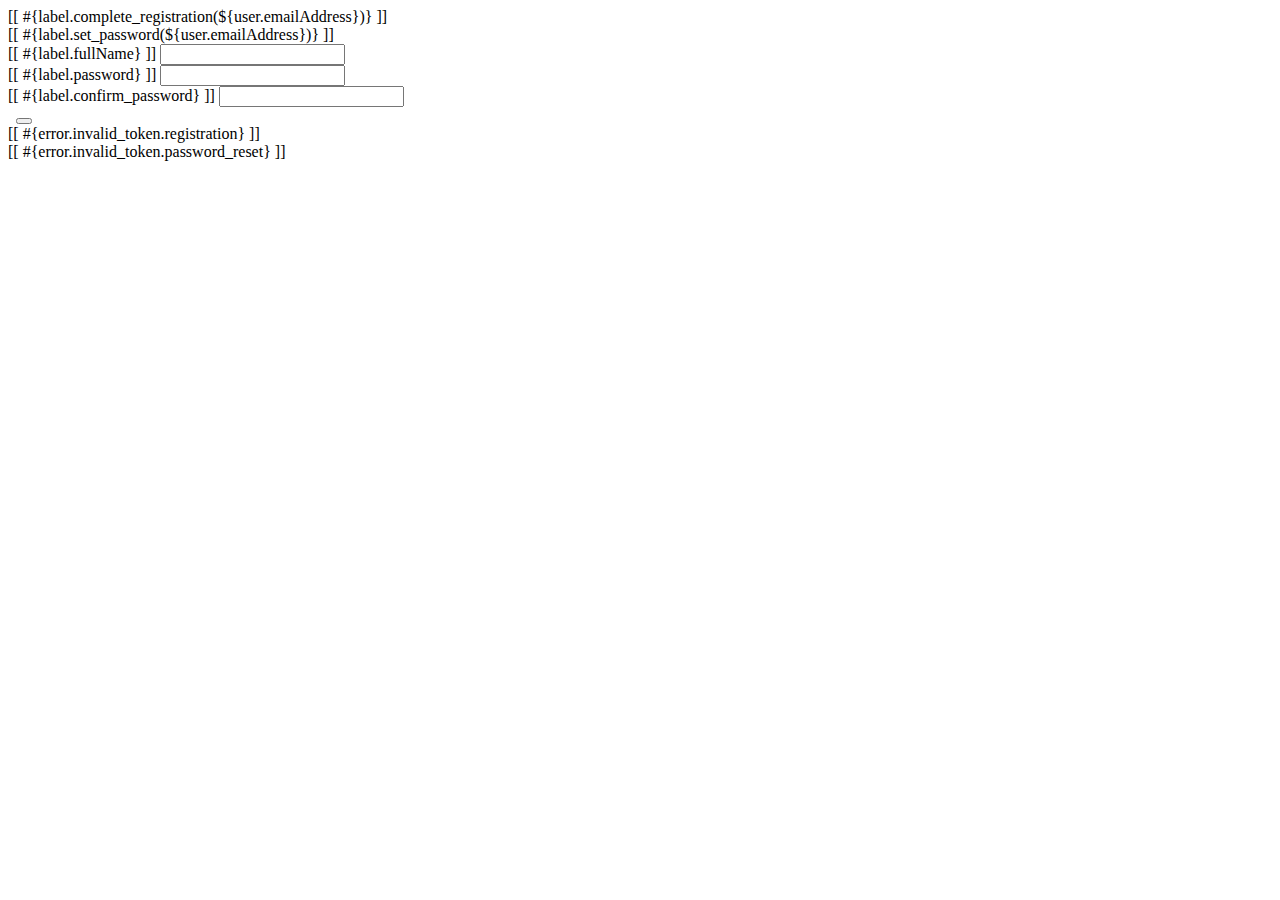
<file: src/main/resources/templates/new_password.html>
<!DOCTYPE HTML>
<html xmlns:th="http://www.thymeleaf.org">
<head th:include="fragments/head :: sharedHeadContent">
</head>
<body>
	<div class="container">
		<div th:replace="fragments/common_heading :: commonHeading"></div>
		<div th:if="${requestValid}">
			<div class="row">
				<div class="twelve columns">
					<div th:if="${registerAction}">[[ #{label.complete_registration(${user.emailAddress})} ]]</div>
					<div th:if="${!registerAction}">[[ #{label.set_password(${user.emailAddress})} ]]</div>
					<input type="hidden" id="resetPwdEmail" name="email" th:value="${user.emailAddress}" />
					<input type="hidden" id="resetPwdConfirmationId" th:name="${confirmationIdParamName}" th:value="${confirmationId}" />
				</div>
			</div>
			<div th:if="${registerAction}" class="row">
				<div class="eight columns">
					<label for="resetPwdFullName">[[ #{label.fullName} ]]</label>
					<input class="u-full-width" type="text" name="fullName" th:value="${user.fullName}" id="resetPwdFullName" />
				</div>
			</div>			
			<div class="row">
				<div class="four columns">
					<label for="resetPwdPassword">[[ #{label.password} ]]</label>
					<input class="u-full-width" type="password" name="password" id="resetPwdPassword" />
				</div>
				<div class="four columns">
					<label for="resetPwdPasswordConfirmation">[[ #{label.confirm_password} ]]</label>
					<input class="u-full-width" type="password" name="passwordConfirmation" id="resetPwdPasswordConfirmation"  />
				</div>
				<div class="four columns">
					<label>&nbsp;</label>
					<button class="u-full-width button-primary" onclick="doSetNewPassword()" id="btnSetNewPassword">
						<span th:text="#{label.submit}"></span> <i class="waitIndicator fa fa-circle-o-notch fa-spin fa-fw"></i>
					</button>
				</div>
			</div>
		</div>
		<div th:if="${!requestValid}">
			<div th:if="${registerAction}" class="row">[[ #{error.invalid_token.registration} ]]</div>
			<div th:if="${!registerAction}" class="row">[[ #{error.invalid_token.password_reset} ]]</div>
		</div>
	</div>
</body>
</html>
</file>
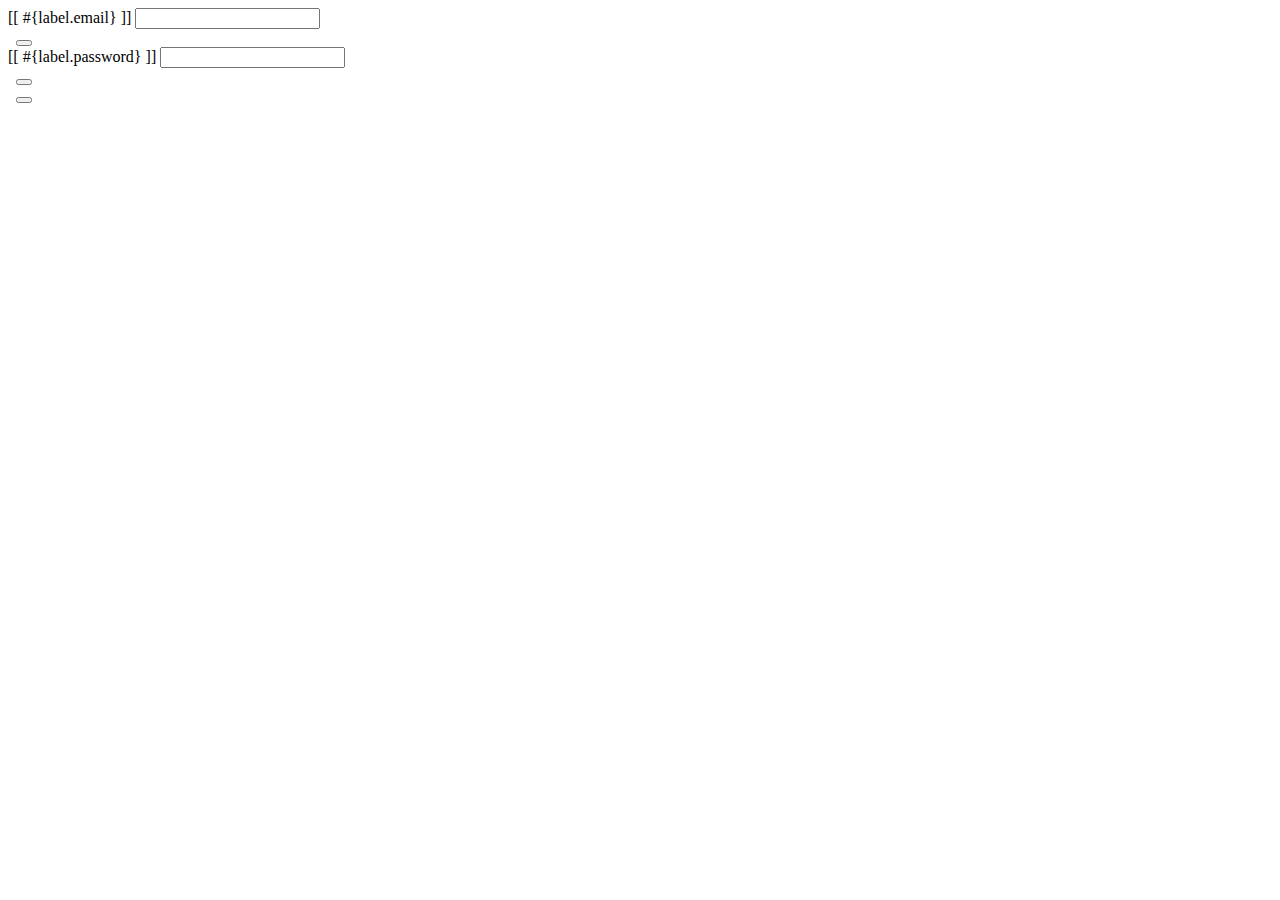
<file: src/main/resources/templates/signin.html>
<!DOCTYPE HTML>
<html xmlns:th="http://www.thymeleaf.org">
<head th:include="fragments/head :: sharedHeadContent">
</head>
<body>
	<div class="container">
		<div th:replace="fragments/common_heading :: commonHeading"></div>
		<div class="row">
			<div class="eight columns">
				<label for="signinFormEmail">[[ #{label.email} ]]</label>
				<input class="u-full-width" type="text" id="signinFormEmail" name="email" />
			</div>
			<div class="four columns">
				<label for="btnLogin">&nbsp;</label>
				<button class="u-full-width button-primary" onclick="doRegister()" id="btnRegister">
					<span th:text="#{label.register}"></span>
					<i class="waitIndicator fa fa-circle-o-notch fa-spin fa-fw"></i>
				</button>
			</div>
		</div>
		<div class="row">
			<div class="four columns">
				<label for="signinFormPassword">[[ #{label.password} ]]</label>
				<input class="u-full-width" type="password" id="signinFormPassword" name="password" />
			</div>	
			<div class="four columns">
				<label for="btnLogin">&nbsp;</label>
				<button class="u-full-width button-primary" onclick="doLogin()" id="btnLogin">
					<span th:text="#{label.login}"></span>
					<i class="waitIndicator fa fa-circle-o-notch fa-spin fa-fw"></i>
				</button>
			</div>
			<div class="four columns">
				<label for="btnLogin">&nbsp;</label>
				<button class="u-full-width button-primary" onclick="doResetPassword()" id="btnResetPassword">
					<span th:text="#{label.reset_password}"></span>
					<i class="waitIndicator fa fa-circle-o-notch fa-spin fa-fw"></i>
				</button>
			</div>
		</div>
	</div>
</body>
</html>
</file>
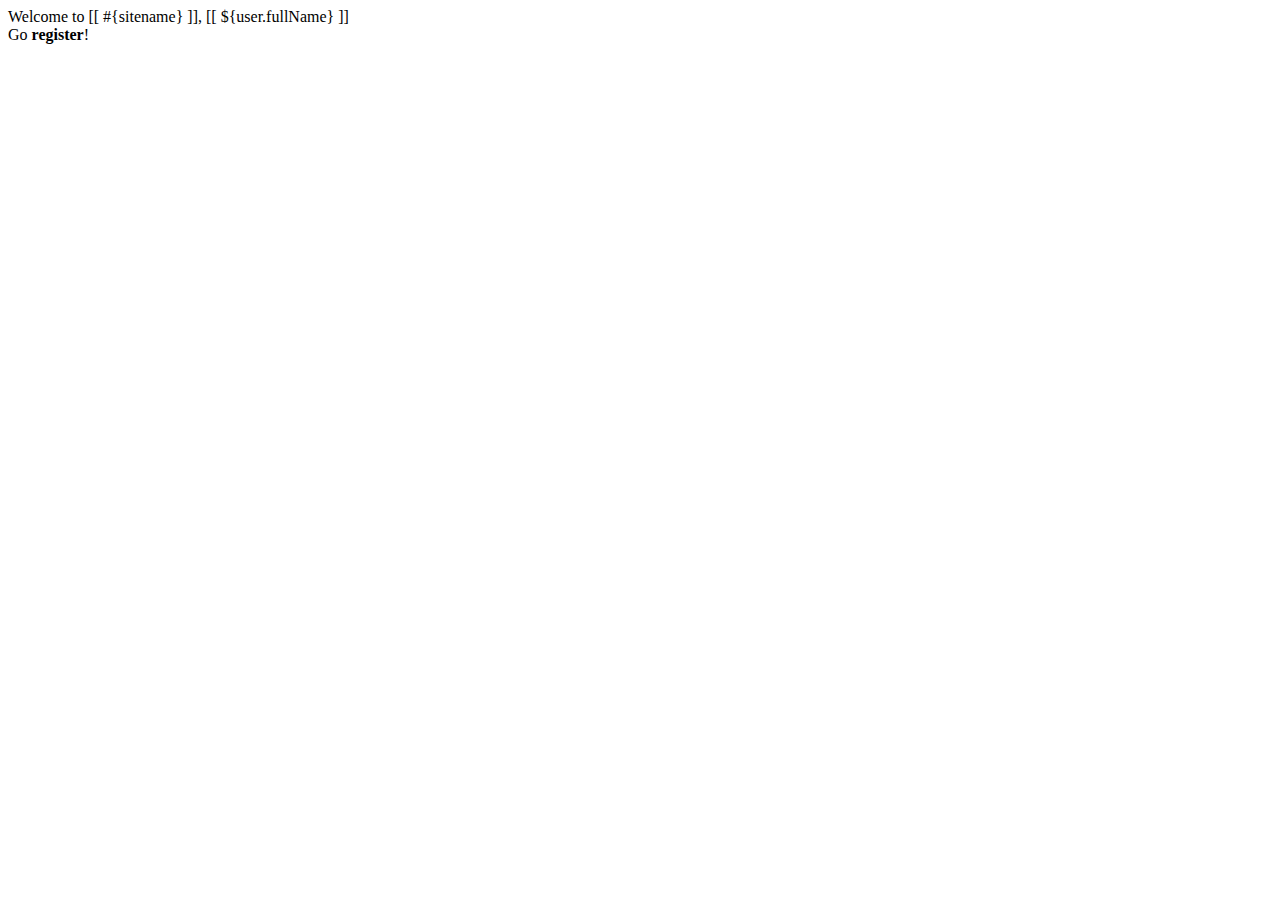
<file: src/main/resources/templates/email/register.html>
<html xmlns:th="http://www.thymeleaf.org">
	<body>
		<div>Welcome to [[ #{sitename} ]], [[ ${user.fullName} ]]</div>
		<div>
			Go <B>register</B>!
			<a th:href="@{${siteBaseUrl+'/set_new_password'}(email=${user.emailAddress},${confirmationIdParamName}=${confirmationRequestId},action=register)}" th:text="#{mail.confirmation.cofirmlinktext}"></a>
		</div>
	</body>
</html>
</file>
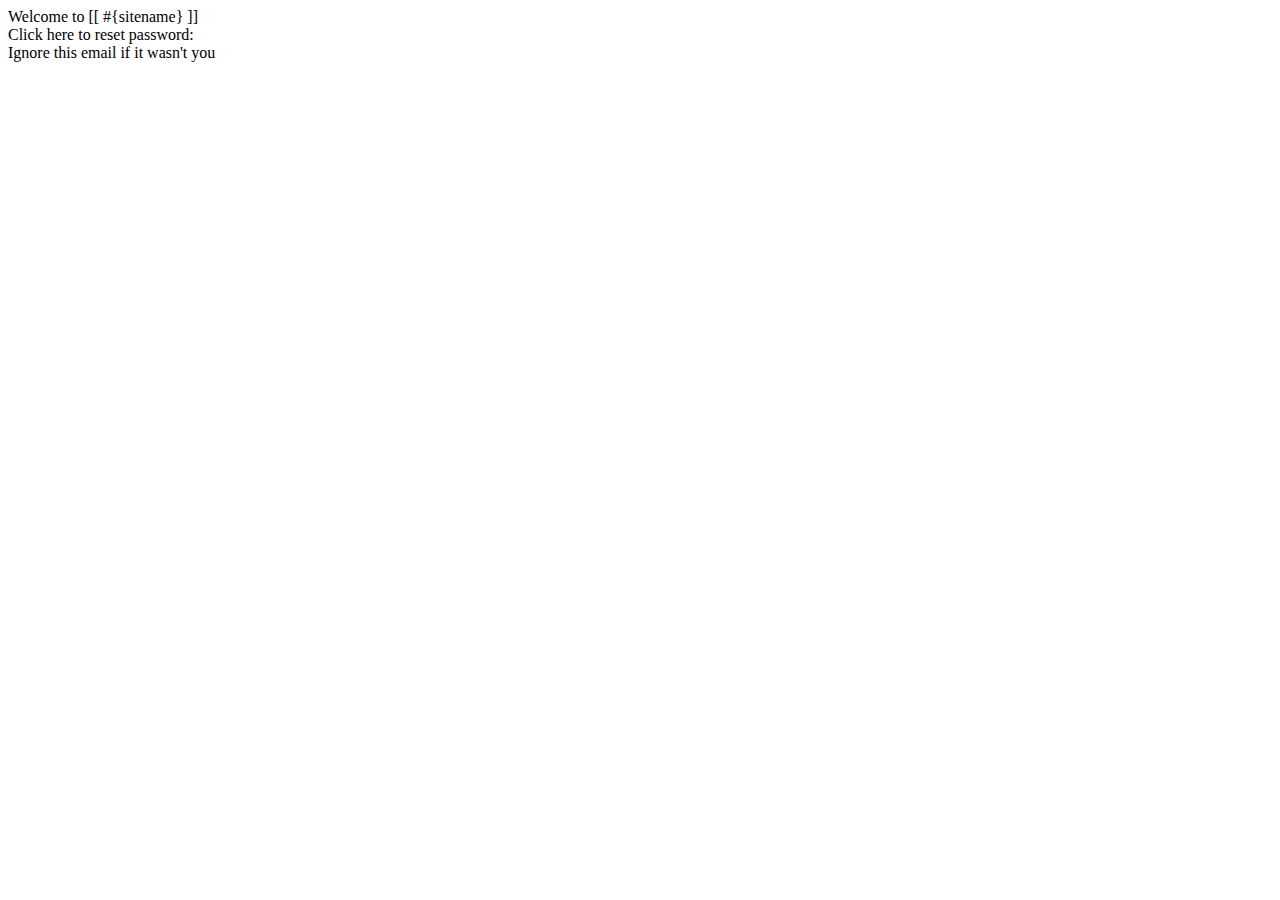
<file: src/main/resources/templates/email/reset_password.html>
<html xmlns:th="http://www.thymeleaf.org">
	<body>
		<div>Welcome to [[ #{sitename} ]]</div>
		<div>
			Click here to reset password:
			<a th:href="@{${siteBaseUrl+'/set_new_password'}(email=${user.emailAddress},${confirmationIdParamName}=${confirmationRequestId})}" th:text="#{mail.reset_password.resetpasswordlinktext}"></a>
		</div>
		<div>
			Ignore this email if it wasn't you
		</div>
	</body>
</html>
</file>
